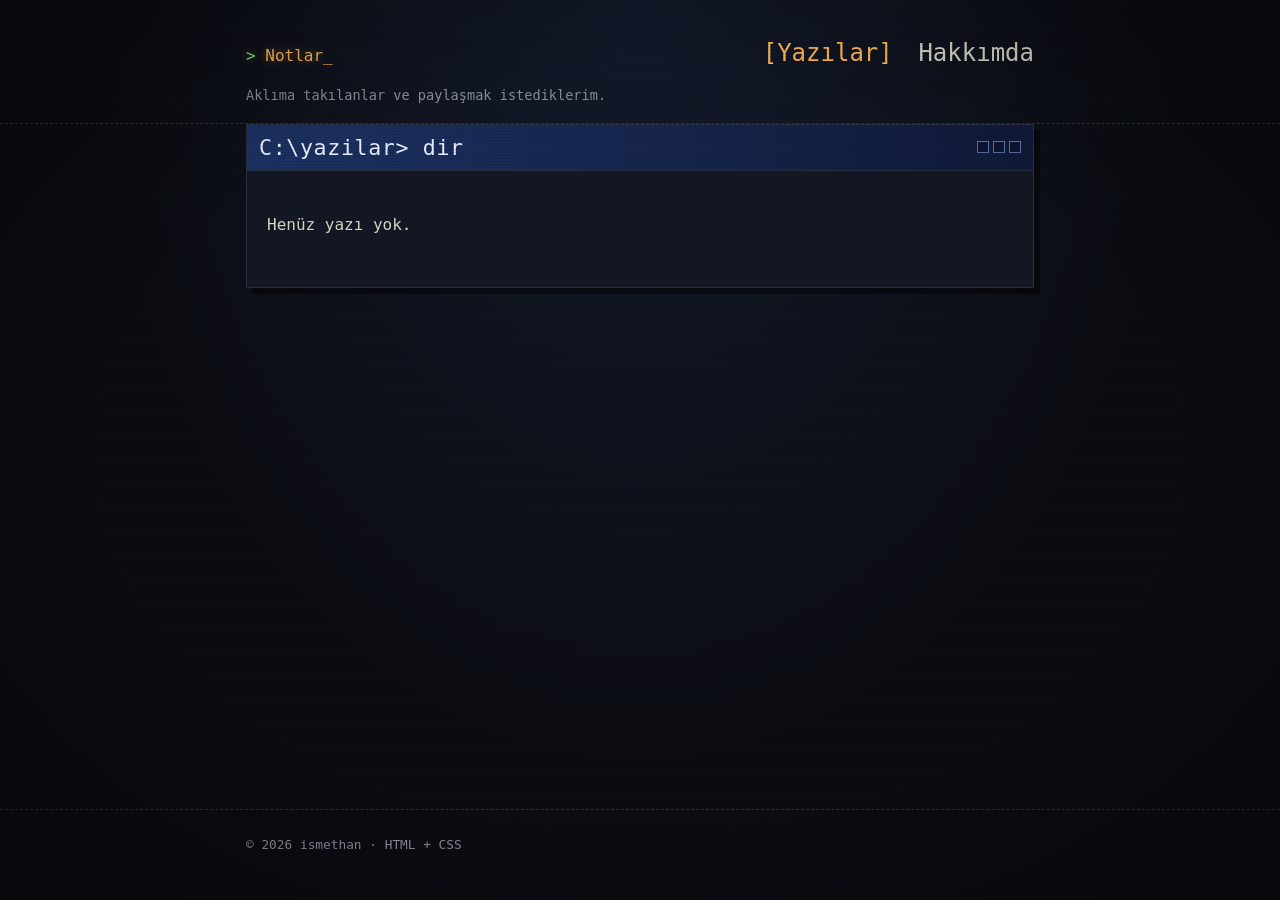
<file: index.html>
<!DOCTYPE html>
<html lang="tr">
<head>
  <meta charset="utf-8">
  <meta name="viewport" content="width=device-width, initial-scale=1">
  <meta name="description" content="Aklıma takılanlar, öğrendiklerim ve paylaşmak istediklerim.">
  <title>Notlar</title>
  <link rel="stylesheet" href="assets/css/style.css">
</head>
<body>
  <div data-include="partials/header.html"></div>
  <main id="icerik" class="wrap">
    <section class="window">
      <div class="titlebar"><span class="titlebar-text">C:\yazilar&gt; dir</span><span class="buttons" aria-hidden="true"><i></i><i></i><i></i></span></div>
      <div class="window-body">
        <p>Henüz yazı yok.</p>
      </div>
    </section>
  </main>
  <div data-include="partials/footer.html"></div>
  <script src="assets/js/includes.js"></script>
</body>
</html>
</file>
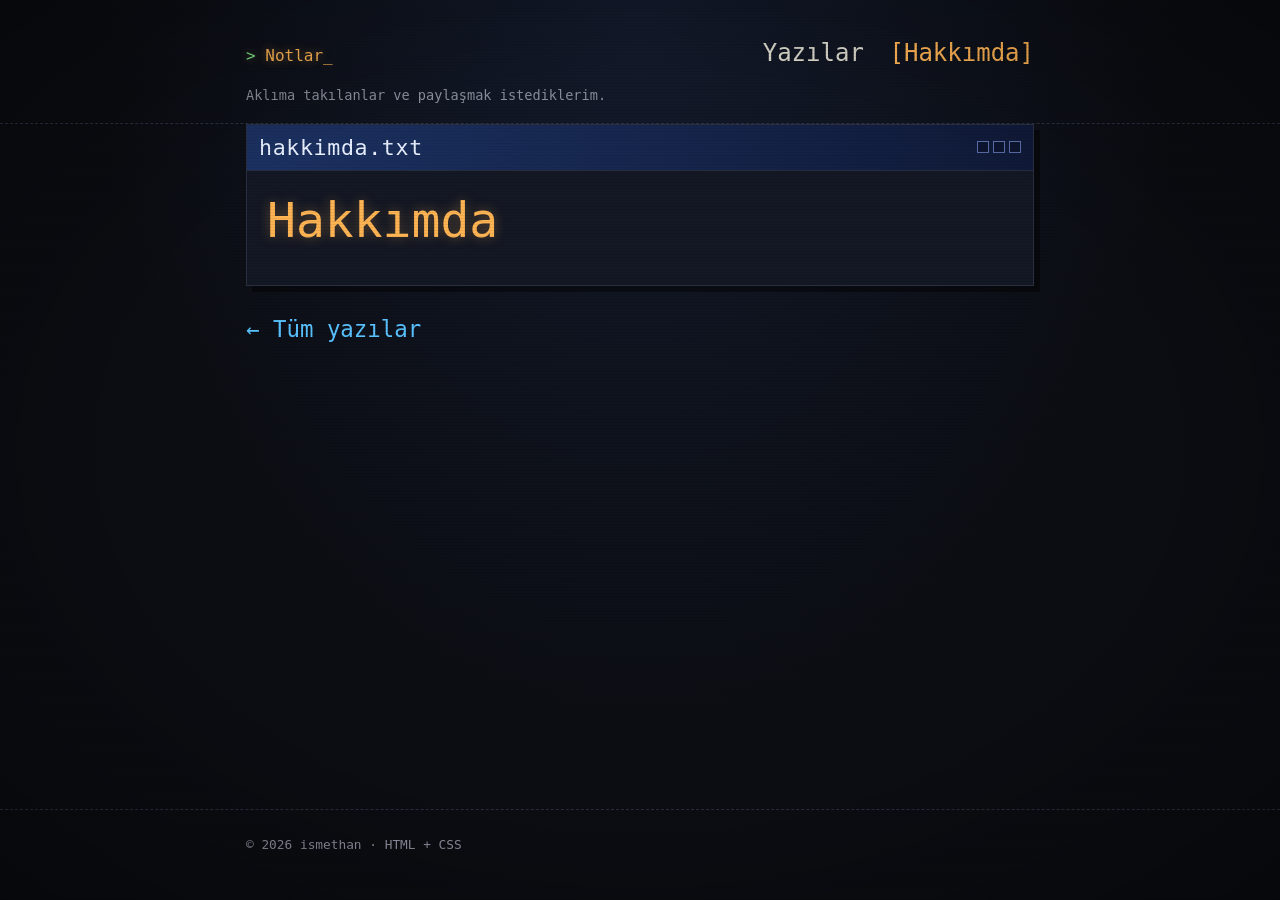
<file: hakkimda.html>
<!DOCTYPE html>
<html lang="tr">
<head>
  <meta charset="utf-8">
  <meta name="viewport" content="width=device-width, initial-scale=1">
  <title>Hakkımda · Notlar</title>
  <link rel="stylesheet" href="assets/css/style.css">
</head>
<body>
  <div data-include="partials/header.html"></div>
  <main class="wrap">
    <section class="window"><div class="titlebar"><span class="titlebar-text">hakkimda.txt</span><span class="buttons" aria-hidden="true"><i></i><i></i><i></i></span></div>
      <div class="window-body post-content">
        <h1 class="post-heading">Hakkımda</h1>
      </div>
    </section>
    <p class="back-link"><a href="index.html">&larr; Tüm yazılar</a></p>
  </main>
  <div data-include="partials/footer.html"></div>
  <script src="assets/js/includes.js"></script>
</body>
</html>
</file>
<file: assets/css/style.css>
/* ───────────────────────────────────────────────────────────
   Notlar: retro karanlık tema
   Renkleri değiştirmek için sadece :root bloğunu düzenle.
   ─────────────────────────────────────────────────────────── */

:root {
  --bg: #0b0d12;
  --panel: #141824;
  --border: #2a3042;
  --text: #d8d6c9;
  --muted: #8b8f9c;
  --amber: #ffb454;
  --green: #7ee787;
  --cyan: #59c2ff;

  --font-ui: "VT323", ui-monospace, Menlo, Consolas, monospace;
  --font-body: "IBM Plex Mono", ui-monospace, Menlo, Consolas, monospace;
  --font-px: "Press Start 2P", "VT323", ui-monospace, monospace;
}

* { box-sizing: border-box; }

html { font-size: 16px; -webkit-text-size-adjust: 100%; }

body {
  margin: 0;
  min-height: 100vh;
  display: flex;
  flex-direction: column;
  background: radial-gradient(ellipse at top, #131a2b 0%, var(--bg) 60%) fixed;
  color: var(--text);
  font-family: var(--font-body);
  line-height: 1.75;
}

/* CRT tarama çizgileri. Sevmezsen bu bloğu silmen yeterli. */
body::before {
  content: "";
  position: fixed;
  inset: 0;
  z-index: 100;
  pointer-events: none;
  background:
    repeating-linear-gradient(to bottom,
      rgba(0, 0, 0, 0) 0, rgba(0, 0, 0, 0) 2px,
      rgba(0, 0, 0, 0.13) 3px),
    radial-gradient(ellipse at center, rgba(0, 0, 0, 0) 60%, rgba(0, 0, 0, 0.35) 100%);
}

a {
  color: var(--cyan);
  text-decoration: none;
  border-bottom: 1px dotted currentColor;
}
a:hover { color: var(--amber); }
:focus-visible { outline: 2px solid var(--amber); outline-offset: 2px; }

.skip-link {
  position: absolute;
  left: -999px;
  top: 0;
  z-index: 200;
  padding: 0.5rem 1rem;
  background: var(--amber);
  color: #000;
  border: 0;
}
.skip-link:focus { left: 0; }

.wrap {
  width: 100%;
  max-width: 820px;
  margin: 0 auto;
  padding: 0 1rem;
}

/* ─── Üst kısım ─────────────────────────────────────────── */
.site-header {
  padding: 2rem 0 1rem;
  border-bottom: 1px dashed var(--border);
}

.header-inner {
  display: flex;
  flex-wrap: wrap;
  align-items: baseline;
  justify-content: space-between;
  gap: 0.75rem 1.5rem;
}

.logo {
  font-family: var(--font-px);
  font-size: 1rem;
  line-height: 1.6;
  color: var(--amber);
  border: 0;
  text-shadow: 0 0 10px rgba(255, 180, 84, 0.45);
}
.logo .prompt { color: var(--green); }
.logo::after { content: "_"; animation: blink 1.1s steps(1) infinite; }

@keyframes blink { 50% { opacity: 0; } }

.tagline {
  margin: 0.6rem 0 0;
  color: var(--muted);
  font-size: 0.85rem;
}

.site-nav a {
  margin-left: 1rem;
  font-family: var(--font-ui);
  font-size: 1.5rem;
  color: var(--text);
  border: 0;
}
.site-nav a:hover,
.site-nav a[aria-current="page"] { color: var(--amber); }
.site-nav a[aria-current="page"]::before { content: "["; }
.site-nav a[aria-current="page"]::after { content: "]"; }

main { flex: 1; padding-top: 2rem; padding-bottom: 3rem; }

/* ─── Pencere kartı (Windows başlık çubuğu esintisi) ───── */
.window {
  margin-bottom: 1.5rem;
  background: var(--panel);
  border: 1px solid var(--border);
  box-shadow: 6px 6px 0 rgba(0, 0, 0, 0.45);
}

.titlebar {
  display: flex;
  align-items: center;
  justify-content: space-between;
  gap: 1rem;
  padding: 0.2rem 0.75rem;
  background: linear-gradient(90deg, #1c3263, #101a38);
  border-bottom: 1px solid var(--border);
  color: #e8efff;
  font-family: var(--font-ui);
  font-size: 1.35rem;
  letter-spacing: 0.03em;
}
.titlebar-text { overflow: hidden; text-overflow: ellipsis; white-space: nowrap; }

.buttons { display: flex; gap: 4px; flex-shrink: 0; }
.buttons i {
  display: block;
  width: 12px;
  height: 12px;
  background: #0e1530;
  border: 1px solid #5b6fa8;
}

.window-body { padding: 1.5rem 1.25rem 2rem; }

/* ─── Yazı listesi ──────────────────────────────────────── */
.post-list { list-style: none; margin: 0; padding: 0; }
.post-list li { padding: 1rem 0; border-bottom: 1px dashed var(--border); }
.post-list li:first-child { padding-top: 0; }
.post-list li:last-child { padding-bottom: 0; border-bottom: 0; }

.post-date {
  font-family: var(--font-ui);
  font-size: 1.25rem;
  color: var(--green);
}

.post-title {
  display: block;
  margin: 0.1rem 0 0.3rem;
  font-family: var(--font-ui);
  font-size: 2rem;
  line-height: 1.1;
  color: var(--amber);
  border: 0;
}
.post-title:hover { text-decoration: underline; }

.post-excerpt { margin: 0; color: var(--muted); font-size: 0.9rem; }

/* ─── Yazı sayfası ──────────────────────────────────────── */
.post-heading {
  margin: 0 0 0.5rem;
  font-family: var(--font-ui);
  font-size: 3rem;
  font-weight: 400;
  line-height: 1.05;
  color: var(--amber);
  text-shadow: 0 0 12px rgba(255, 180, 84, 0.35);
}

.post-meta {
  margin: 0 0 1.75rem;
  color: var(--muted);
  font-size: 0.85rem;
}
.tag { color: var(--cyan); }

.post-content { font-size: 0.95rem; }
.post-content > :first-child { margin-top: 0; }

.post-content h2 {
  margin: 2.5rem 0 0.75rem;
  font-family: var(--font-ui);
  font-size: 2.1rem;
  font-weight: 400;
  line-height: 1.1;
  color: var(--green);
}
.post-content h2::before { content: "## "; color: var(--muted); }

.post-content h3 {
  margin: 1.75rem 0 0.5rem;
  font-family: var(--font-ui);
  font-size: 1.6rem;
  font-weight: 400;
  color: var(--cyan);
}

.post-content p { margin: 0 0 1rem; }
.post-content strong { color: #fff; font-weight: 600; }

.post-content ul,
.post-content ol { margin: 0 0 1.25rem; padding-left: 1.75rem; }
.post-content li { margin-bottom: 0.4rem; }
.post-content li::marker { color: var(--amber); font-family: var(--font-ui); font-size: 1.15em; }

.post-content blockquote {
  margin: 1.25rem 0;
  padding: 0.25rem 1rem;
  border-left: 3px solid var(--amber);
  background: rgba(255, 180, 84, 0.06);
  color: var(--text);
}

.post-content code {
  padding: 0.1em 0.35em;
  background: #0d1019;
  border: 1px solid var(--border);
  color: var(--amber);
  font-size: 0.9em;
}
.post-content pre {
  overflow-x: auto;
  margin: 0 0 1.25rem;
  padding: 1rem;
  background: #0d1019;
  border: 1px solid var(--border);
}
.post-content pre code { padding: 0; border: 0; background: none; color: var(--text); }

.post-content hr { margin: 2rem 0; border: 0; border-top: 1px dashed var(--border); }
.post-content img { max-width: 100%; height: auto; border: 1px solid var(--border); }

/* İçindekiler (kramdown {:toc}) */
#markdown-toc {
  margin: 0 0 2rem;
  padding: 1rem 1rem 1rem 2.5rem;
  background: #0d1019;
  border: 1px dashed var(--border);
  font-size: 0.9rem;
}
#markdown-toc li { margin-bottom: 0.15rem; }

.back-link { margin-top: 1.5rem; font-family: var(--font-ui); font-size: 1.4rem; }
.back-link a { border: 0; }

/* ─── Alt kısım ─────────────────────────────────────────── */
.site-footer {
  padding: 1.5rem 0 2.5rem;
  border-top: 1px dashed var(--border);
  color: var(--muted);
  font-size: 0.8rem;
}
.site-footer p { margin: 0 0 0.25rem; }
.footer-joke { font-style: italic; }

/* ─── Küçük ekranlar ────────────────────────────────────── */
@media (max-width: 560px) {
  .site-nav a:first-child { margin-left: 0; }
  .post-heading { font-size: 2.4rem; }
  .window-body { padding: 1.25rem 1rem 1.5rem; }
  .logo { font-size: 0.85rem; }
}

@media (prefers-reduced-motion: reduce) {
  .logo::after { animation: none; }
}
</file>
